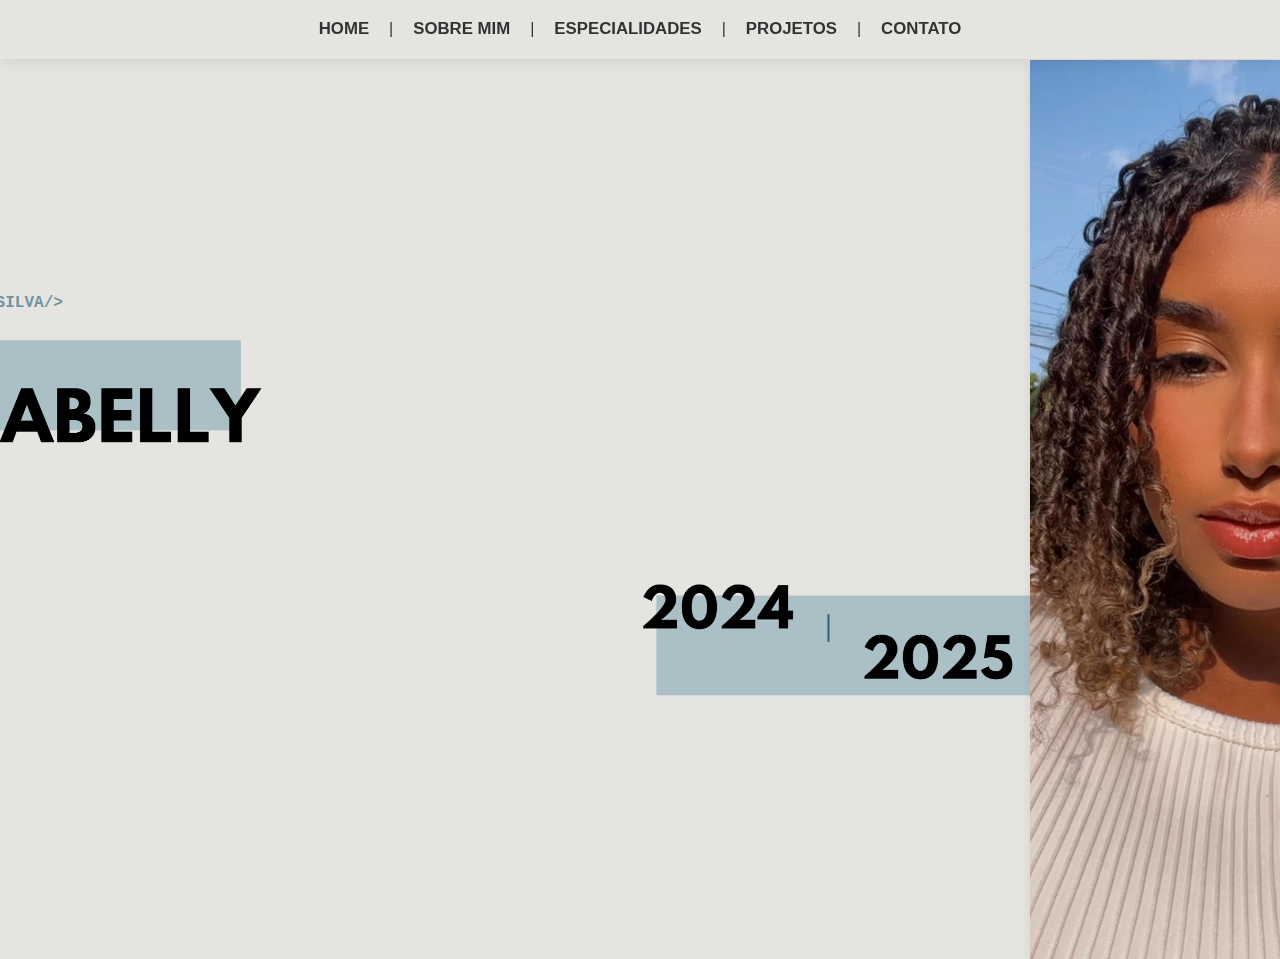
<file: index.html>
<!DOCTYPE html>
<html lang="pt-br">
<head>
    <meta charset="UTF-8">
    <meta name="viewport" content="width=device-width, initial-scale=1.0">
    <title>Isabelly Silva - Portfólio</title>
    <link rel="stylesheet" href="static/estilo.css">
</head>
<body>
    <header>
        <nav>
            <ul>
                <li><a href="/index.html">HOME</a></li>|
                <li><a href="/sobre.html">SOBRE MIM</a></li>|
                <li><a href="/especialidades.html">ESPECIALIDADES</a></li>|
                <li><a href="/projetos.html">PROJETOS</a></li>|
                <li><a href="/contato.html">CONTATO</a></li>
            </ul>
        </nav>
    </header>

    <main class="home">
        <div class="home-container">
            <div class="texto">
                <h1 class="code-tag">&lt;ISISABELLYSILVA/&gt;</h1>

                <!-- Substituição começa aqui -->
                <div class="nome">
                    <img src="img/nome.png" alt="Nome Isabelly" width="270">
                </div>

                <div class="anos">
                    <img src="img/anos.png" alt="Anos 2024 e 2025" width="270">
                </div>
                <!-- Substituição termina aqui -->

            </div>

            <div class="foto">
                <img src="img/portifolio1.jpg" alt="Foto Isabelly" width="400">
            </div>
        </div>
    </main>
</body>
</html>
</file>
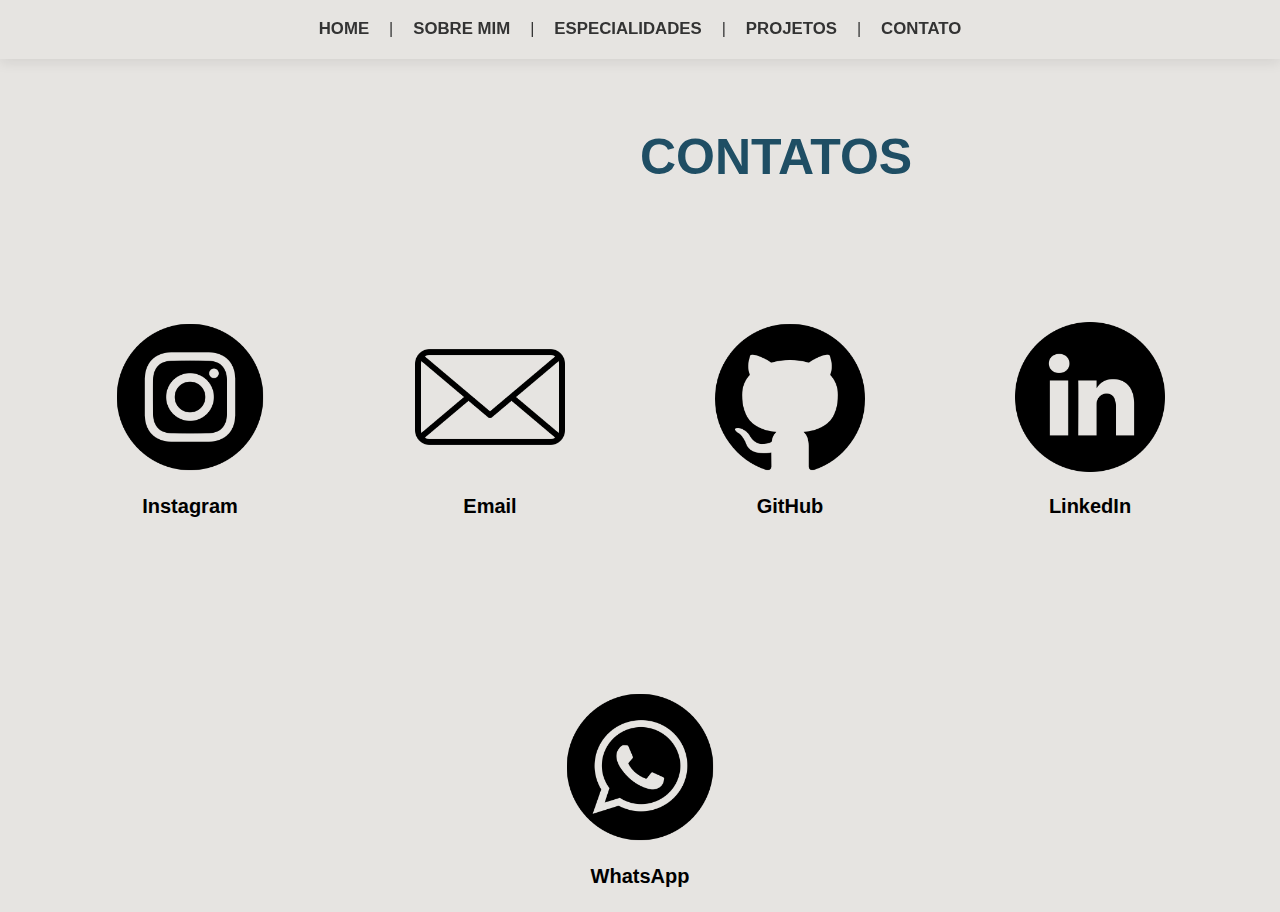
<file: contato.html>
<!DOCTYPE html>
<html lang="pt-br">
<head>
    <meta charset="UTF-8">
    <meta name="viewport" content="width=device-width, initial-scale=1.0">
    <title>Contato - Isabelly Silva</title>
    <link rel="stylesheet" href="static/estilo.css">
</head>
<body>
    <header>
        <nav>
            <ul>
                <li><a href="/index.html">HOME</a></li>|
                <li><a href="/sobre.html">SOBRE MIM</a></li>|
                <li><a href="/especialidades.html">ESPECIALIDADES</a></li>|
                <li><a href="/projetos.html">PROJETOS</a></li>|
                <li><a href="/contato.html">CONTATO</a></li>
            </ul>
        </nav>
    </header>

     <div class="contato">
        <h1> CONTATOS </h1>
    </div>
     
 <div class="social-container">
    <a href="https://www.instagram.com/isilv4.n/" target="_blank">
        <img src="/img/redes/instagram.png" alt="Instagram" class="social-icon">
        <p>Instagram</p>
    </a>

    <a href="https://mail.google.com/" target="_blank">
        <img src="/img/redes/gmail.png" alt="Gmail" class="social-icon">
        <p>Email</p>
    </a>

    <a href="https://github.com/isisabellysilva" target="_blank">
        <img src="/img/redes/github.png" alt="GitHub" class="social-icon">
        <p>GitHub</p>
    </a>

    <a href="https://www.linkedin.com/" target="_blank">
        <img src="/img/redes/linkedin.png" alt="LinkedIn" class="social-icon">
        <p>LinkedIn</p>
    </a>

    <a href="https://wa.me/5511934951014" target="_blank">
        <img src="/img/redes/whatsapp.png" alt="WhatsApp" class="social-icon">
        <p>WhatsApp</p>
    </a>
</div>


</body>
</html>
</file>
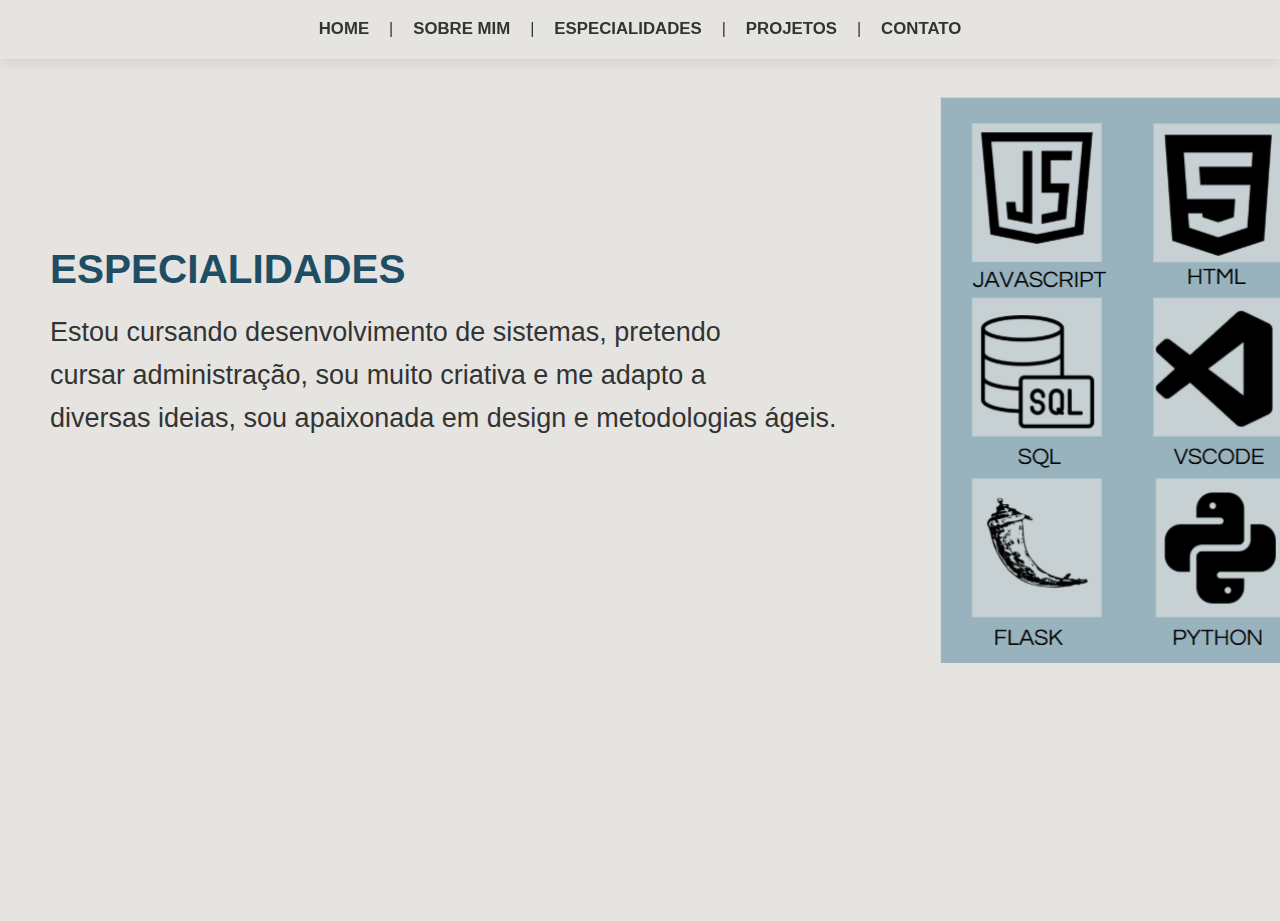
<file: especialidades.html>
<!DOCTYPE html>
<html lang="pt-br">
<head>
    <meta charset="UTF-8">
    <meta name="viewport" content="width=device-width, initial-scale=1.0">
    <title>Isabelly Silva - Portfólio</title>
    <link rel="stylesheet" href="static/estilo.css">
</head>
<body>
    <header>
        <nav>
            <ul>
                <li><a href="/index.html">HOME</a></li>|
                <li><a href="/sobre.html">SOBRE MIM</a></li>|
                <li><a href="/especialidades.html">ESPECIALIDADES</a></li>|
                <li><a href="/projetos.html">PROJETOS</a></li>|
                <li><a href="/contato.html">CONTATO</a></li>
            </ul>
        </nav>
    </header>

    <div class="textos1">
        <h2>ESPECIALIDADES</h2>
            <p>Estou cursando desenvolvimento de sistemas, pretendo <br>
                cursar administração, sou muito criativa e me adapto a <br>
                diversas ideias, sou apaixonada em design e metodologias ágeis. 
            </p>
    </div>

    <div class="especialidade">
        <img src="img/especialidades.png" alt="logos">
    </div>
</body>
</html>
</file>
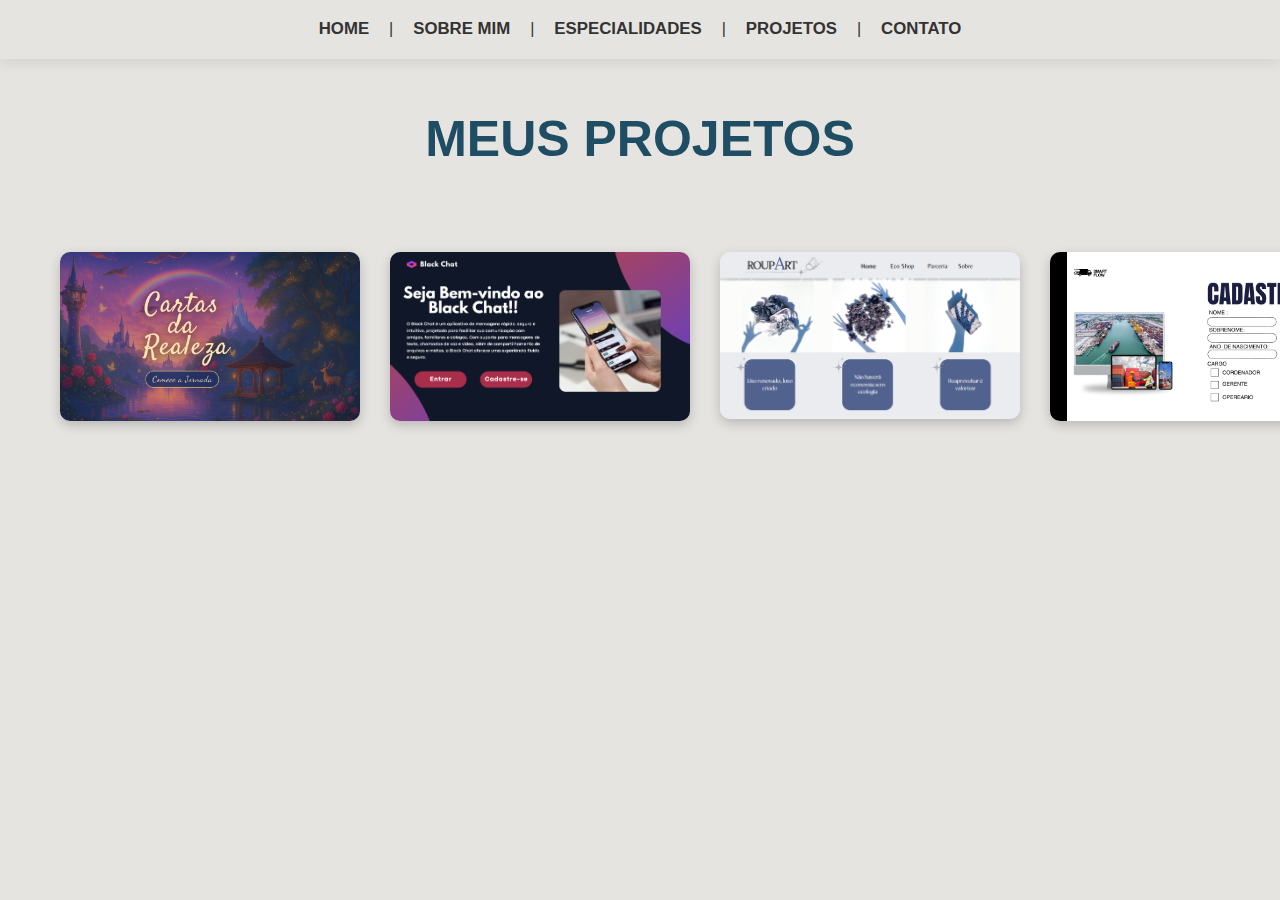
<file: projetos.html>
<!DOCTYPE html>
<html lang="pt-br">
<head>
    <meta charset="UTF-8">
    <meta name="viewport" content="width=device-width, initial-scale=1.0">
    <title>Projetos - Isabelly Silva</title>
    <link rel="stylesheet" href="static/estilo.css">
</head>
<body>
    <header>
        <nav>
            <ul>
                <li><a href="/index.html">HOME</a></li> |
                <li><a href="/sobre.html">SOBRE MIM</a></li> |
                <li><a href="/especialidades.html">ESPECIALIDADES</a></li> |
                <li><a href="/projetos.html">PROJETOS</a></li> |
                <li><a href="/contato.html">CONTATO</a></li>
            </ul>
        </nav>
    </header>
    
    <div class="projeto">
        <h1>MEUS PROJETOS</h1>
    </div>

    <div class="carrossel-projetos">
        <div class="item">
            <img src="img/projetos/cartasrealeza.png" alt="Projeto 1">
        </div>
        <div class="item">
            <img src="img/projetos/chat.png" alt="Projeto 2">
        </div>
        <div class="item">
            <img src="img/projetos/rouparte.png" alt="Projeto 3">
        </div>
        <div class="item">
            <img src="img/projetos/smart flow - prototipo .png" alt="Projeto 4">
        </div>
    </div>

</body>
</html>
</file>
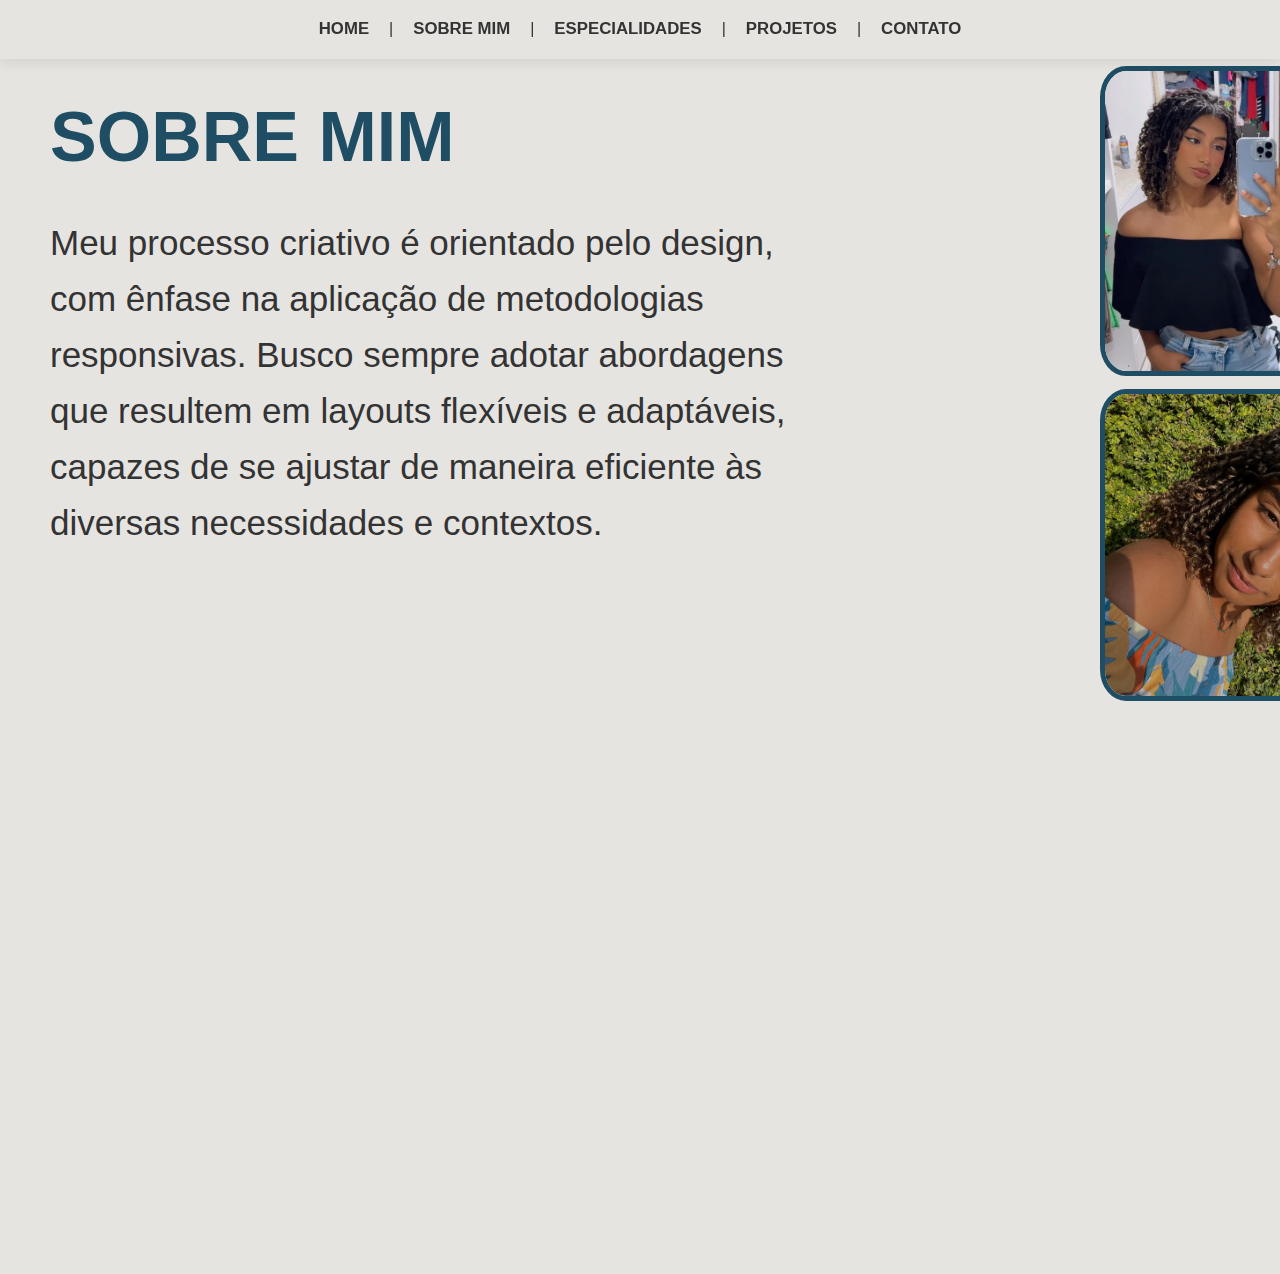
<file: sobre.html>
<!DOCTYPE html>
<html lang="pt-br">
<head>
    <meta charset="UTF-8">
    <meta name="viewport" content="width=device-width, initial-scale=1.0">
    <title>Sobre Mim - Isabelly Silva</title>
    <link rel="stylesheet" href="static/estilo.css">
</head>
<body>
    <header>
        <nav>
            <ul>
                <li><a href="/index.html">HOME</a></li>|
                <li><a href="/sobre.html">SOBRE MIM</a></li>|
                <li><a href="/especialidades.html">ESPECIALIDADES</a></li>|
                <li><a href="/projetos.html">PROJETOS</a></li>|
                <li><a href="/contato.html">CONTATO</a></li>
            </ul>
        </nav>
    </header>
    <div class="textos">
        <h1>SOBRE MIM </h1>
            <p>Meu processo criativo é orientado pelo design, <br>
                com ênfase na aplicação de metodologias <br>
                responsivas. Busco sempre adotar abordagens <br>
                que resultem em layouts flexíveis e adaptáveis, <br>
                capazes de  se ajustar de maneira eficiente às <br>
                diversas necessidades e contextos.
            </p>
    </div>
    
    <div class="fotos">
        <div class="foto2"> 
        <img src="img/potifolio2.jpeg" alt="foto2">
        </div>

        <div class="foto3">
        <img src="img/portifolio3.jpeg" alt="foto3">
        </div>
    </div>

</body>
</html>
</file>
<file: static/estilo.css>
/* index */
:root {
  --cor-principal: #30657e;
  --cor-fundo: #e6e4e1;
  --cor-texto: #333;
  --cor-hover: #1f4e64;
  --borda: rgba(0, 0, 0, 0.05);
  --sombra: 0 4px 12px rgba(0, 0, 0, 0.08);
  --raio-borda: 10px;
  --espaco: 1.5rem;
}

body {
  font-family: 'Segoe UI', Tahoma, Geneva, Verdana, sans-serif;
  margin: 0;
  padding: 0;
  background-color: var(--cor-fundo);
  color: var(--cor-texto);
  line-height: 1.6;
  overflow: hidden;
  height: 100vh;
}

header {
  background-color: #e6e4e1;
  box-shadow: var(--sombra);
  padding: 1rem 0;
  position: sticky;
  top: 0;
  z-index: 1000;
}

nav ul {
  display: flex;
  justify-content: center;
  list-style: none;
  margin: 0;
  padding: 0;
}

nav ul li {
  margin: 0 20px;
}

nav ul li a {
  text-decoration: none;
  color: var(--cor-texto);
  font-weight: 600;
  font-size: 1.05rem;
  transition: color 0.3s ease;
}

nav ul li a:hover {
  color: var(--cor-hover);
}

main {
  height: 100vh;
  display: flex;
  align-items: center;
  justify-content: center;
  padding: 0;
  overflow: hidden;
}

.home-container {
  display: flex;
  align-items: center;
  justify-content: space-between;
  width: 100%;
  max-width: 1200px;
  padding: 2rem;
}

.texto {
  flex: 1;
  min-width: 280px;
}

.code-tag {
  margin-left: -150px;
  position: relative;
  bottom: 80px;
  font-size: 1rem;
  color: #7093a3;
  font-family: monospace;
}

.nome img{
  position: relative;
  right: 170px;
  bottom: 70px ;
  width: 400px ;
}

.anos img{
  position: relative;
  top: 50px ;
  left: 600px ;
  width: 450px ;
}

.foto {
  flex: 1;
  display: flex;
  justify-content: center;
  align-items: center;
  min-width: 280px;
}

.foto img {
  position: relative;
  left: 290px ;
  top: 1px;
  height: 100vh;
  width: 400px;
  object-fit: cover;
  border-radius: 1px;
  box-shadow: var(--sombra);
}

@media (max-width: 768px) {
  .home-container {
    flex-direction: column;
    text-align: center;
  }

  .foto img {
    max-width: 80%;
    height: auto;
  }
}

/* sobre */
.foto2 img {
  position:relative;
  bottom: 570px;
  left: 1100px;
  width: 250px;
  border-radius: 10%;
  border:5px solid #1f4e64;

}

.foto3 img{
  position: relative;
  bottom: 565px;
  left:1100px;
  width: 250px;
  border-radius: 10%;
  border:5px solid #1f4e64;
}

.textos{
  font-size: 35px;
  font-family: sans-serif;
  position: relative;
  bottom: 50px;
  left: 50px;
}

.textos h1{
  position: relative;
  bottom: -25px;
  color: #1f4e64;
}

/* especialidades */
.especialidade img{
  position: relative;
  left: 940px;
  top: -250px;
  width: 560px;
}

.textos1{
  font-size: 27px;
  font-family: sans-serif;
  position: relative;
  bottom: -120px;
  left: 50px;
}

.textos1 h2{
  position: relative;
  bottom: -25px;
  color: #1f4e64;
}

/* projetos */
.projeto {
    text-align: center;
    margin-top: 40px;
    font-size: 25px;
    color: #1f4e64;
}

.carrossel-projetos {
    display: flex;
    overflow-x: auto;
    scroll-snap-type: x mandatory;
    gap: 30px;
    padding: 40px 60px;
    scroll-behavior: smooth;
}

.carrossel-projetos::-webkit-scrollbar {
    display: none;
}

.item {
    flex: 0 0 auto;
    scroll-snap-align: center;
    width: 300px;
    transition: transform 0.3s ease;
    border-radius: 10px;
}

.item img {
    width: 100%;
    border-radius: 10px;
    box-shadow: 0px 4px 12px rgba(0,0,0,0.2);
}

.item:hover {
    transform: scale(1.05);
}

/* contato */
.contato{
  font-size: 25px;
  position: relative;
  left: 640px;
  bottom: -25px;
  color: #1f4e64;
}

.social-container {
    display: flex;
    justify-content: center;
    align-items: center;
    gap: 150px;
    margin-top: 150px;
    flex-wrap: wrap;
}

.social-container a {
    text-align: center;
    text-decoration: none;
    color: #000;
    font-family: Arial, sans-serif;
}

.social-icon {
    width: 150px;
    transition: transform 0.3s ease;
}

.social-icon:hover {
    transform: scale(1.1);
}

.social-container p {
    margin-top: 10px;
    font-size: 20px;
    font-weight: bold;
}
</file>
